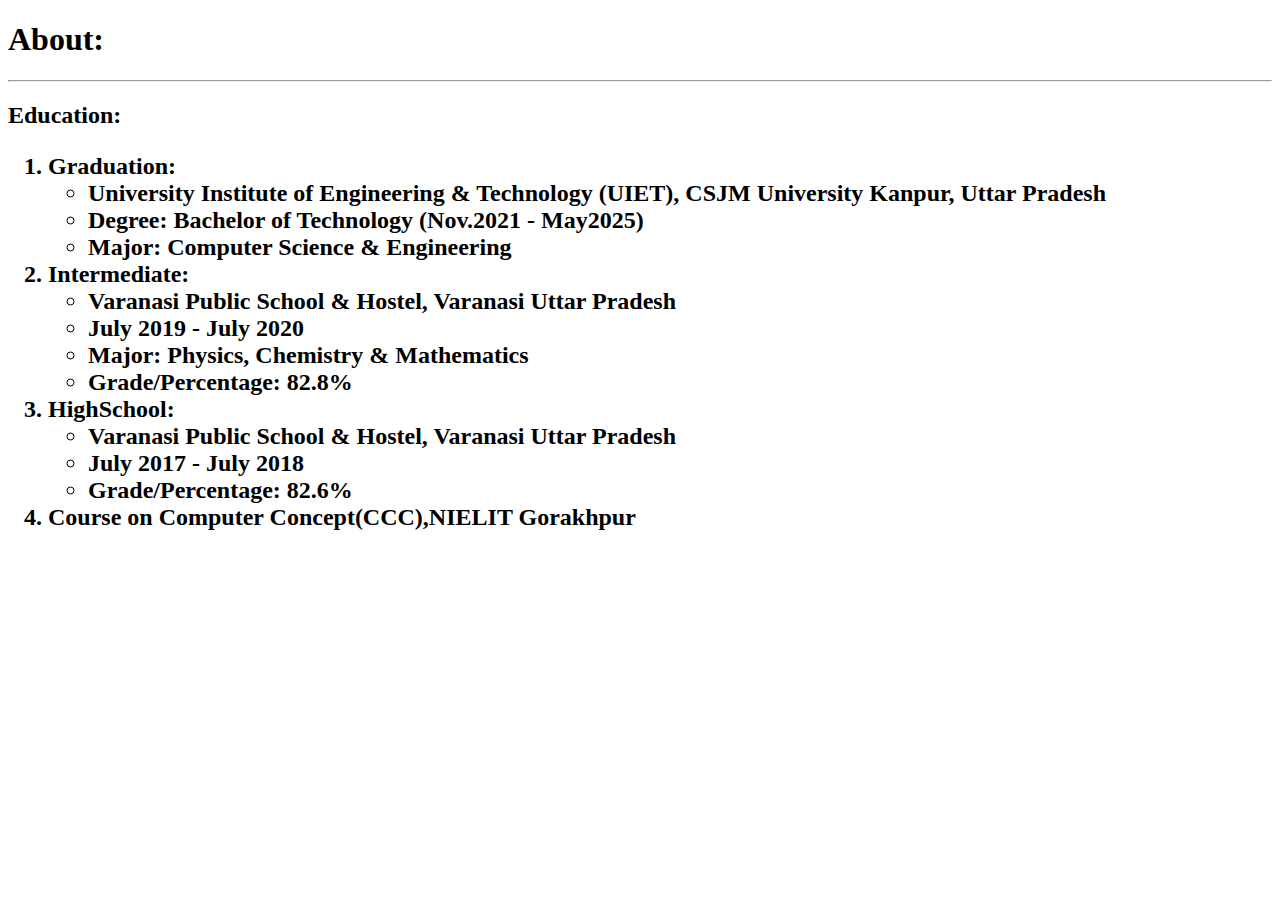
<file: about.html>
<!DOCTYPE html>
<html lang="en">
<head>
    <meta charset="UTF-8">
    <meta name="viewport" content="width=device-width, initial-scale=1.0">
    <title>About</title>
</head>
<body>
    <h1>About:</h1>
    <hr>
    <h2>
        Education:
        <ol>
            <li> Graduation:
                <ul>
                    <li>University Institute of Engineering & Technology (UIET), CSJM University Kanpur, Uttar Pradesh</li>
                    <li>Degree: Bachelor of Technology (Nov.2021 - May2025)</li>
                    <li>Major: Computer Science & Engineering</li>
                </ul>
            </li>
            <li>Intermediate:
                <ul>
                    <li>Varanasi Public School & Hostel, Varanasi Uttar Pradesh</li>
                    <li>July 2019 - July 2020</li>
                    <li>Major: Physics, Chemistry & Mathematics</li>
                    <li>Grade/Percentage: 82.8%</li>
                </ul>
            </li>
            <li>HighSchool:
                <ul>
                    <li>Varanasi Public School & Hostel, Varanasi Uttar Pradesh</li>
                    <li>July 2017 - July 2018</li>
                    <li>Grade/Percentage: 82.6%</li>
                </ul>
            </li>
            <li>Course on Computer Concept(CCC),NIELIT Gorakhpur</li>
            
        </ol>
    </h2>
    
    
</body>
</html>
</file>
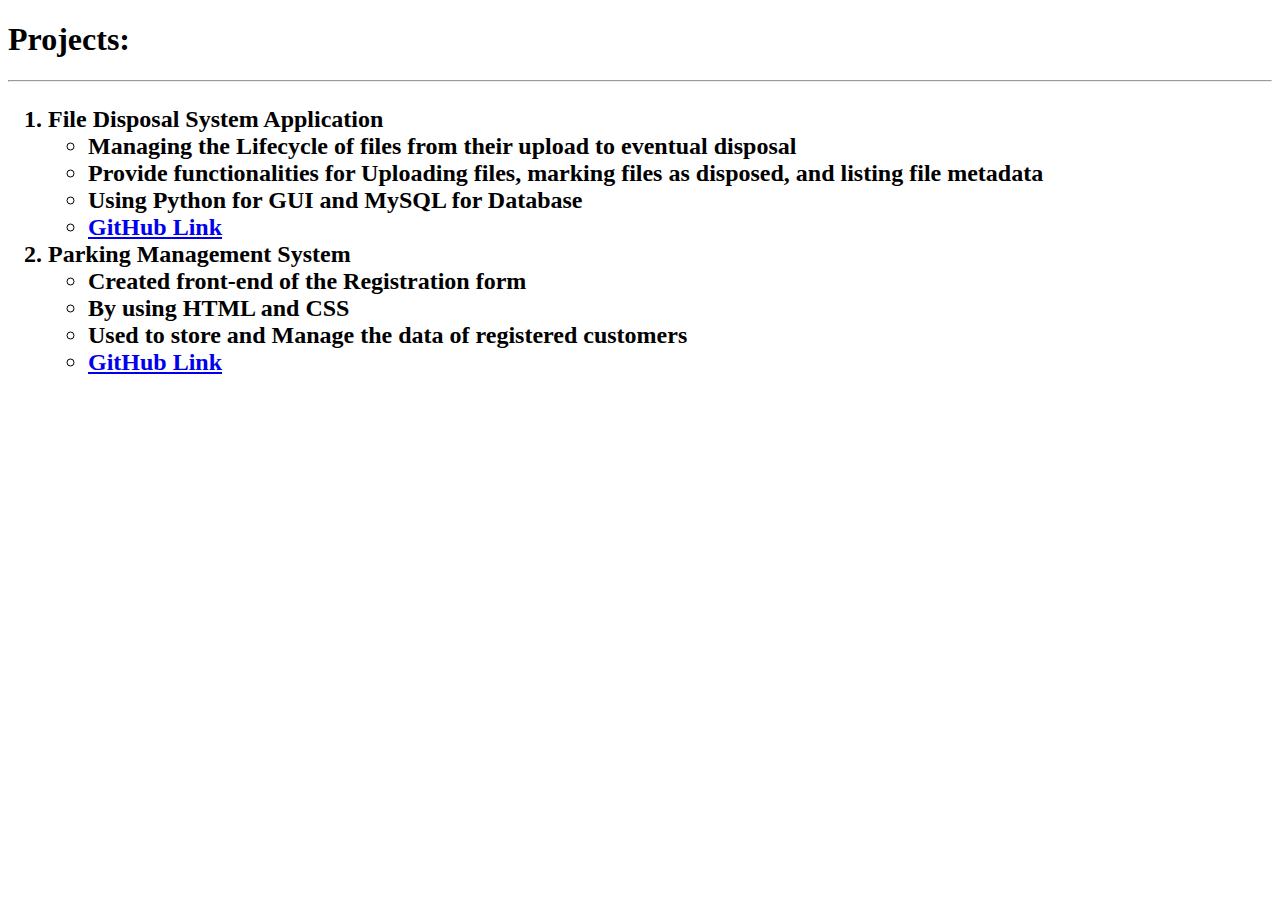
<file: projects.html>
<!DOCTYPE html>
<html lang="en">
<head>
    <meta charset="UTF-8">
    <meta name="viewport" content="width=device-width, initial-scale=1.0">
    <title>My Projects</title>
</head>
<body>
    <h1>Projects:</h1>
    <hr>
    <h2><ol>
        <li>File Disposal System Application
            <ul>
                <li>Managing the Lifecycle of files from their upload to eventual disposal</li>
                <li>Provide functionalities for Uploading files, marking files as disposed, and listing file metadata</li>
                <li>Using Python for GUI and MySQL for Database</li>
                <li><a href="https://github.com/s2911/file_disposal_system">GitHub Link</a></li>
            </ul>
        </li>
        <li>Parking Management System
            <ul>
                <li>Created front-end of the Registration form</li>
                <li>By using HTML and CSS</li>
                <li>Used to store and Manage the data of registered customers</li>
                <li><a href="https://github.com/s2911/Parking-Management-form">GitHub Link</a></li>
            </ul>
        </li>
    </ol></h2>
</body>
</html>
</file>
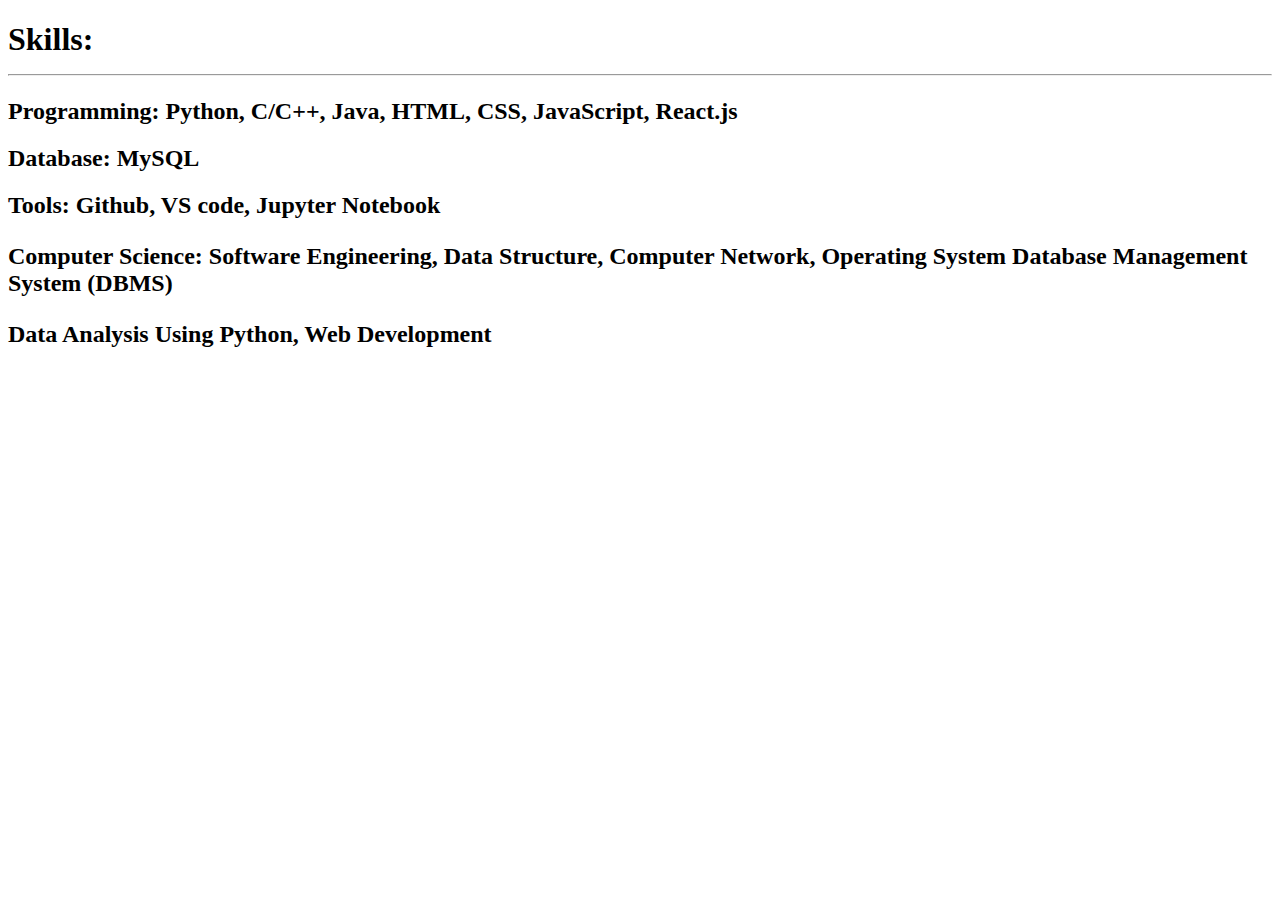
<file: skills.html>
<!DOCTYPE html>
<html lang="en">
<head>
    <meta charset="UTF-8">
    <meta name="viewport" content="width=device-width, initial-scale=1.0">
    <title>Skills</title>
</head>
<body>
    <h1>
        Skills:
        <hr>
    </h1>
    <h2>
        	Programming: Python, C/C++, Java, HTML, CSS, JavaScript, React.js
    </h2>
    <h2>	Database: MySQL</h2>
    <h2>	Tools: Github, VS code, Jupyter Notebook</h2>
    <h2><p>	Computer Science: Software Engineering, Data Structure, Computer Network, Operating System
        Database Management System (DBMS) </p>
        <p>Data Analysis Using Python, Web Development</p>
    </h2>
    
</body>
</html>
</file>
